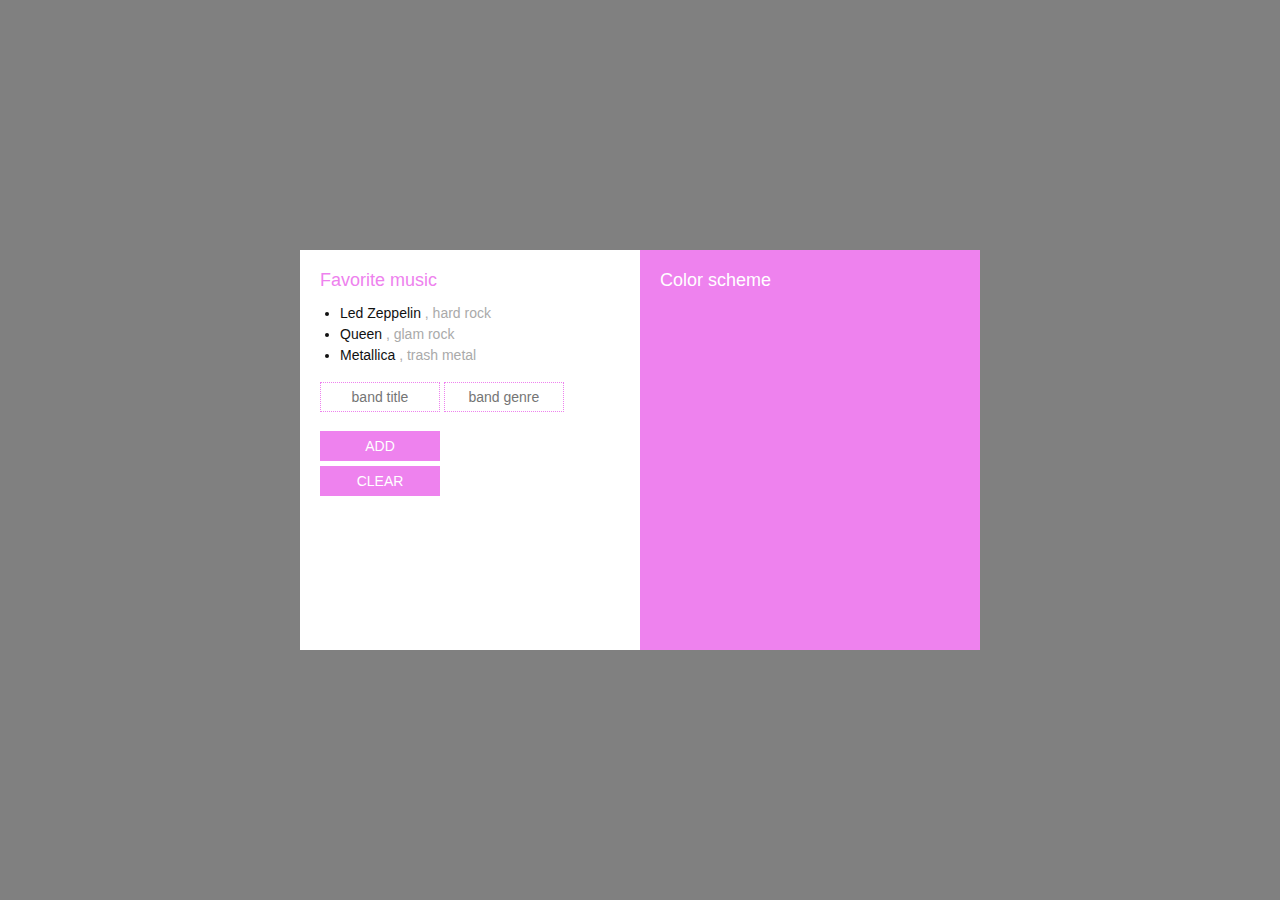
<file: example/index.html>
<!DOCTYPE html>
<html>
	<head>
		<meta charset="utf-8">
		<title>VOLT.JS</title>	
		<link rel="stylesheet" href="example.css">
		<script src="../volt.js"></script>
	</head>
	<body>
		<div class="wrapper">
		
			<div class="scheme-box">
				<div class="title-scheme">
					Color scheme
				</div>
			</div>
			
			<div class="list-box">
				<div class="title-list">
					Favorite music
				</div>
				<ul class="list-content">
					<li class="list-item">
						Led Zeppelin
						<span class="list-item-genre">, hard rock</span>
					</li>
					<li class="list-item">
						Queen
						<span class="list-item-genre">, glam rock</span>
					</li>
					<li class="list-item">
						Metallica
						<span class="list-item-genre">, trash metal</span>
					</li>
				</ul>
				<div class="list-control">
					<p>
						<input class="band-title" type="text" value="" placeholder="band title">
						<input class="band-genre" type="text" value="" placeholder="band genre">
					</p>
					<p>
						<button class="btn-add">ADD</button>
						<button class="btn-clear">CLEAR</button>
					</p>
				</div>
			</div>
			
		</div>
		<script src="example.js"></script>		
	</body>
</html>
</file>
<file: example/example.css>
/* VOLT.JS EXAMPLE STYLESHEET  */

*{
border:0;
font-size:inherit;
font-family: Tahoma, sans-serif;
}

body{
background-color:gray;
}

input[type='text']{
width:114px;
height:24px;
border:1px dotted violet;
padding:2px;
margin:5px 0;
text-align:center;
}

button{
width:120px;
height:30px;
margin:0 100px 5px 0;
color:white;
background:violet;
}

.wrapper{
position:absolute;
top:0;
left:0;
bottom:0;
right:0;
margin:auto;
width:680px;
height:400px;
overflow:hidden;
font-size:14px;
color:#111;
background-color:white;
}

.scheme-box{
width:300px;
height:640px;
padding:20px;
float:right;
background:violet;
color:white;
}

.title-scheme{
font-size:18px;
}














.list-box{
width:300px;
height:640px;
margin-right:340px;
padding:20px;
}

.title-list{
font-size:18px;
color:violet;
}

.list-content{
padding:0;
padding-left:20px;
}

.list-item{
margin:5px 0;
}

.list-item-genre{
display:;
color:#AAA;
}
</file>
